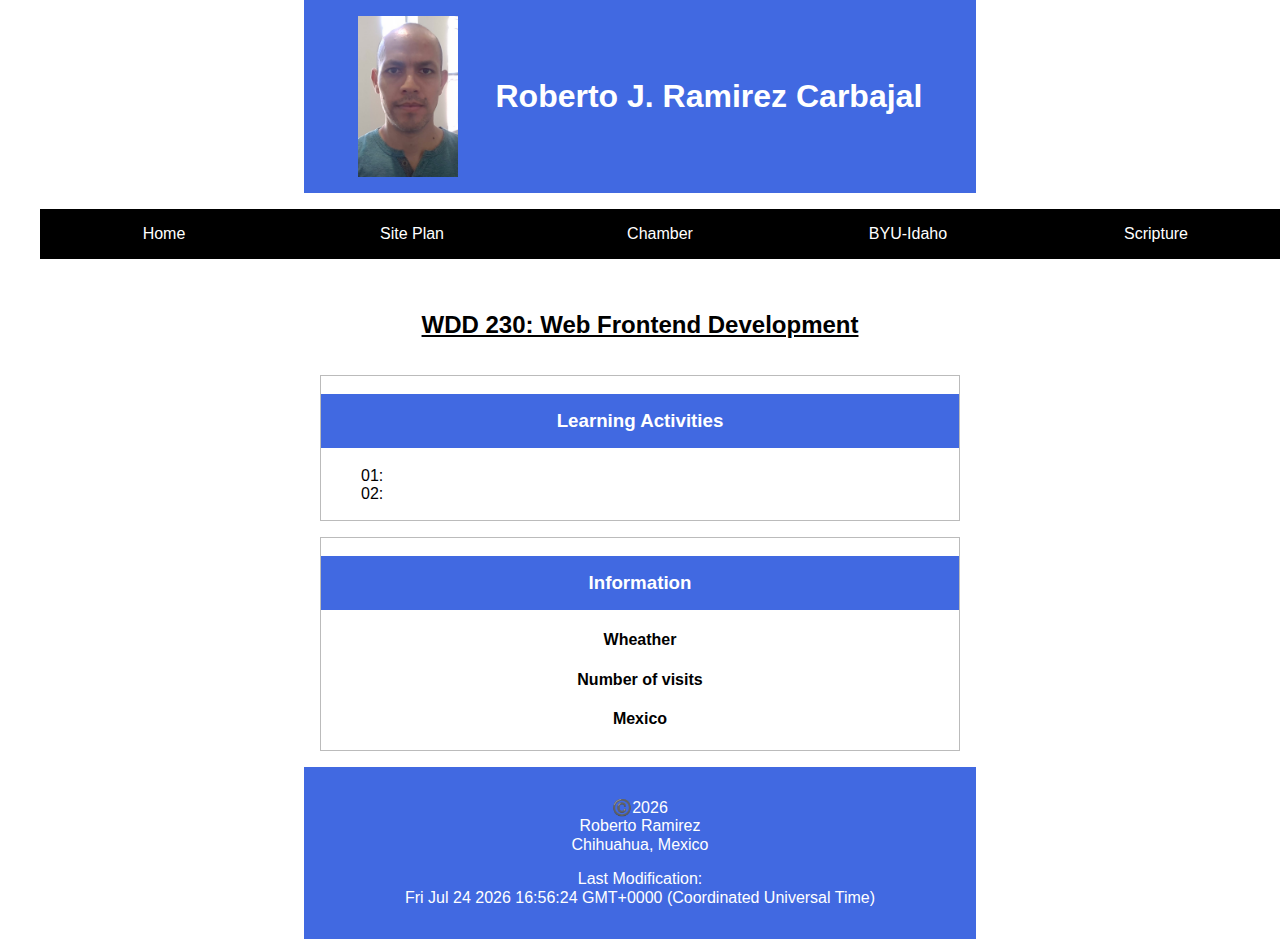
<file: index.html>
<!DOCTYPE html>
<html lang="en">

<head>
    <meta charset="UTF-8">
    <meta name="viewport" content="width=device-width, initial-scale=1.0">
    <title>Roberto Ramirez - WDD 230 - Web Frontend Development</title>
    <meta name="Roberto Ramirez" content="home page for this course. 
    It will serve as a portal page with links to assignments" />
    <meta property="og:title" content="Home Page for WDD230 course"/>
    <meta property="og:type" content="website"/>
    <meta property="og:type" content="website"/>
    <meta property="og:image" content="https://www.hlimg.com/images/places2see/738X538/the-mormon-academia-ju-rez001_1558504746-2139e.jpg?w=480&dpr=1.0"/>
    <meta property="og:URL" content="https://homepage-rob-wdd230.com"/>
    <link rel="stylesheet" href="/wdd230-main/homepage/styles/normalize.css" type="text/css">
    <link rel="stylesheet" href="/wdd230-main/homepage/styles/base.css" type="text/css">
    <link rel="icon" href="/wdd230-main/homepage/images/favicon.ico">
    <link rel="URL" href="wdd230activities.">
</head>

<body>
    <header>
        <img src="/wdd230-main/homepage/images/Roberto.png" alt="" width="100px">
        <H1>Roberto J. Ramirez Carbajal</H1>
    </header>

    <nav class="menu">
        <ul>
            <li><a href="#" class="active">Home</a></li>
            <li><a href="chamber/siteplan.html">Site Plan</a></li>
            <li><a href="chamber">Chamber</a></li>
            <li><a href="https://www.byui.edu">BYU-Idaho</a></li>
            <li><a href="https://www.churchofjesuschrist.org/study/scriptures">Scripture</a></li>
        </ul>
    </nav>

    <main>
        <h2>WDD 230: Web Frontend Development</h2>
        <section class="card">
            <h3>Learning Activities</h3>
            <ul class="list">
                <li>01: </li>
                <li>02: </li>
            </ul>
        </section>

        <section class="card">
            <h3>Information</h3>
            <h4>Wheather</h4>
            <h4>Number of visits</h4>
            <h4>Mexico</h4>
        </section>
    </main>
    <footer>
        <p>
            ©️<span id="currentyear"></span><br> Roberto Ramirez <br> Chihuahua, Mexico
        </p>
        <p>
            Last Modification:<br><span id="modificationdate"></span>
        </p>
    </footer>
    <script src="/wdd230-main/homepage/scripts/getyear.js"></script>
    <script src="/wdd230-main/homepage/scripts/modificationdate.js"></script>
</body>

</html>
</file>
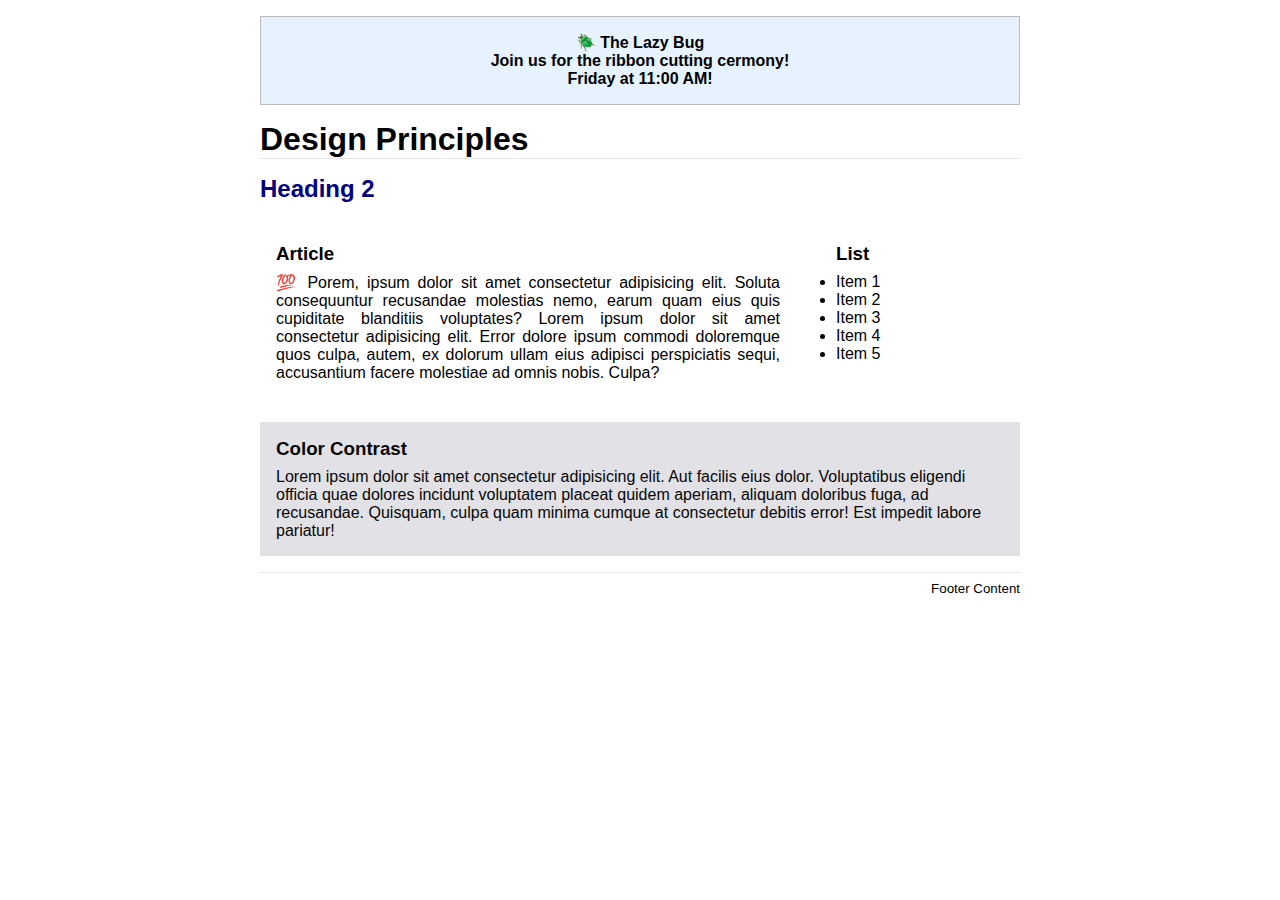
<file: wdd230-main/lesson02/design.html>
<!DOCTYPE html>
<html lang="en">

<head>
    <meta charset="UTF-8">
    <meta name="viewport" content="width=device-width, initial-scale=1.0">
    <title>Document</title>
    <link rel="stylesheet" href="/wdd230-main/lesson02/styles/design.css" type="text/css">
</head>

<body>
    <header>
        <div class="banner">🪲 The Lazy Bug<br>Join us for the ribbon cutting cermony!<br>Friday at 11:00 AM!</div>
        <h1>Design Principles</h1>
    </header>
    <main>
        <h2>Heading 2</h2>
        <section>
            <h3>Article</h3>
            <article>
                <p>💯 Porem, ipsum dolor sit amet consectetur adipisicing elit. Soluta consequuntur recusandae molestias nemo, earum quam eius quis cupiditate blanditiis voluptates? Lorem ipsum dolor sit amet consectetur adipisicing elit. Error dolore ipsum commodi doloremque quos culpa, autem, ex dolorum ullam eius adipisci perspiciatis sequi, accusantium facere molestiae ad omnis nobis. Culpa?</p>
            </article>
        </section>
        <section>
            <h3>List</h3>
            <ul>
                <li>Item 1</li>
                <li>Item 2</li>
                <li>Item 3</li>
                <li>Item 4</li>
                <li>Item 5</li>
            </ul>
        </section>
        <div class="callout">
            <h3>Color Contrast</h3>
            <p>Lorem ipsum dolor sit amet consectetur adipisicing elit. Aut facilis eius dolor. Voluptatibus eligendi officia quae dolores incidunt voluptatem placeat quidem aperiam, aliquam doloribus fuga, ad recusandae. Quisquam, culpa quam minima cumque at consectetur debitis error! Est impedit labore pariatur!</p>
        </div>
    </main>
    <footer>
        Footer Content
    </footer>

</body>

</html>
</file>
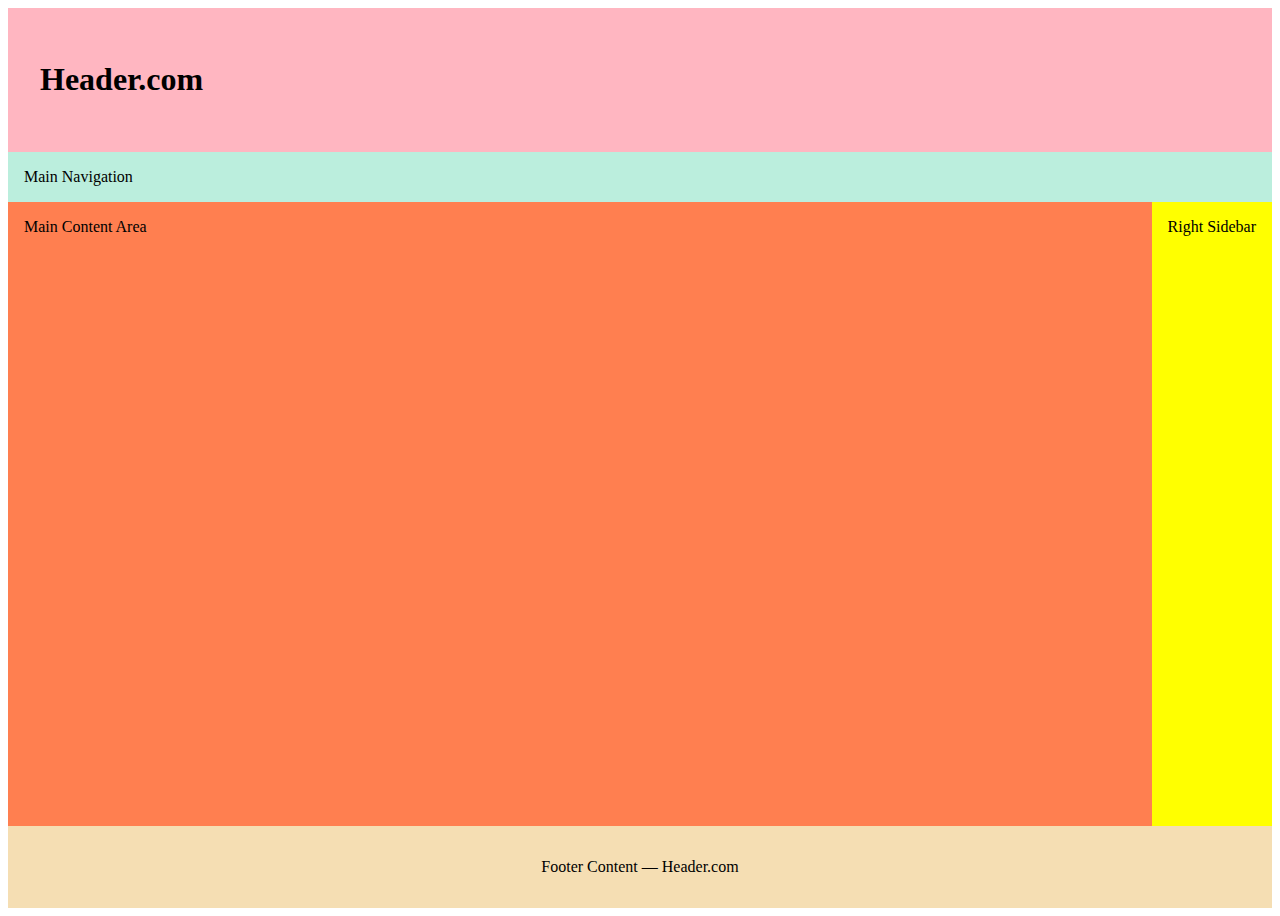
<file: wdd230-main/lesson1/holygrail.html>
<!DOCTYPE html>
<html lang="en">
<head>
    <meta charset="UTF-8">
    <meta name="viewport" content="width=device-width, initial-scale=1.0">
    <title>Document</title>
    <link rel="stylesheet" href="/wdd230-main/lesson1/styles/holygrail.css" type="text/css">
</head>
<body>
    <header>
        <h1 contenteditable>Header.com</h1>
      </header>
      <nav>Main Navigation</nav>
      <main contenteditable>Main Content Area</main>
      <aside contenteditable>Right Sidebar</aside>
      <footer contenteditable>Footer Content — Header.com</footer>
</body>
</html>
</file>
<file: wdd230-main/homepage/styles/base.css>
body {
    font-family: 'Roboto', sans-serif;
}


header {
    
    background-color:royalblue;
    color: white;
    max-width: 640px;
    margin: auto;
    padding: 1rem;
    display: flex;
    align-items: center;
    justify-content:space-evenly
}

.menu a{
    background-color: black;
    color: white;
    max-width: 640px;
    padding: 1rem;
    display: block;
    margin: auto;
    text-align: center;
    text-decoration: none;
}

h2 {
    background-color: white;
    text-align: center;
    text-decoration: underline;

}

h3 {
    background-color: royalblue;
    color: white;
    padding: 1rem;
    text-align: center;
}

main, footer {
    max-width: 640px;
    margin: auto;
    padding: 1rem;
    background-color: white;
}

.card{
    border: 1px solid #bbb
}

ul {
    text-align: left;
    list-style-type: none;
}

main {
    display: grid;
    grid-template-columns: 1fr;
    grid-gap: 1rem;
    text-align: center;
}

section {
    background-color: #fff; 
}

footer{
    background-color: royalblue;
    color: white;
    text-align: center;
}

/* Larger Views ******************************/
@media (min-width: 640px) {
	nav ul {
		display: flex;
	}
	nav ul li {
		flex: 1 1 100%;
	}
}
</file>
<file: wdd230-main/lesson02/styles/design.css>
*{
  box-sizing: border-box;
  margin: 0;
  padding: 0;
}

body {
	font-family: Roboto, helvetica, sans-serif;
    margin: 1rem;
}

header,
main,
footer {
	max-width: 760px;
	margin: 0 auto;
}

div.banner {
	border: 1px solid #bbb;
    padding: 1rem;
	background-color:
    rgb(230, 243, 254);
  font-weight: 700;
	word-break: break-word;
	text-align: center;
}

h1 {
	border-bottom: 1px solid rgba(0, 0, 0, 0.1);
    margin: 1rem 0;

}

main {
	display: grid;
    grid-template-columns: 1fr 200px;
    grid-gap: 1.5rem;

}

section {
    padding: 1rem;
}

h2 {
	color: navy;
    grid-column: 1/3;
}

h3 {
    margin-bottom: .5rem;
}

article p {
	text-align: justify;
}

.callout {
	color: #070707;
	background-color: rgb(225, 225, 230);
    padding: 1rem;
    grid-column: 1/3;
    padding: 1rem;
}

footer {
	margin-top: 1rem;
	border-top: 1px solid rgba(0, 0, 0, 0.1);
	font-size: smaller;
	text-align: right;
    padding: .5rem 0;
}
</file>
<file: wdd230-main/lesson1/styles/holygrail.css>
* {
    box-sizing: border-box;
  }
  body {
    display: grid;
    height: 100vh;
    grid-template-columns: 1fr auto;
    grid-template-rows: auto auto 1fr auto;
  }
  
  header {
    background: lightpink;
    padding: 2rem;
    grid-column: 1 / 3;
  }
  
  nav {
    grid-column: 1 / 3;
    background-color: #bed;
    padding: 1rem;
  }
  
  main {
    background: coral;
    height: 100%;
    padding: 1rem;
  }
  
  aside {
    background: yellow;
    grid-column: 2 / 3;
    padding: 1rem;
  }
  
  footer {
    background: wheat;
    padding: 2rem;
    text-align: center;
    grid-column: 1 / 3;
  }
</file>
